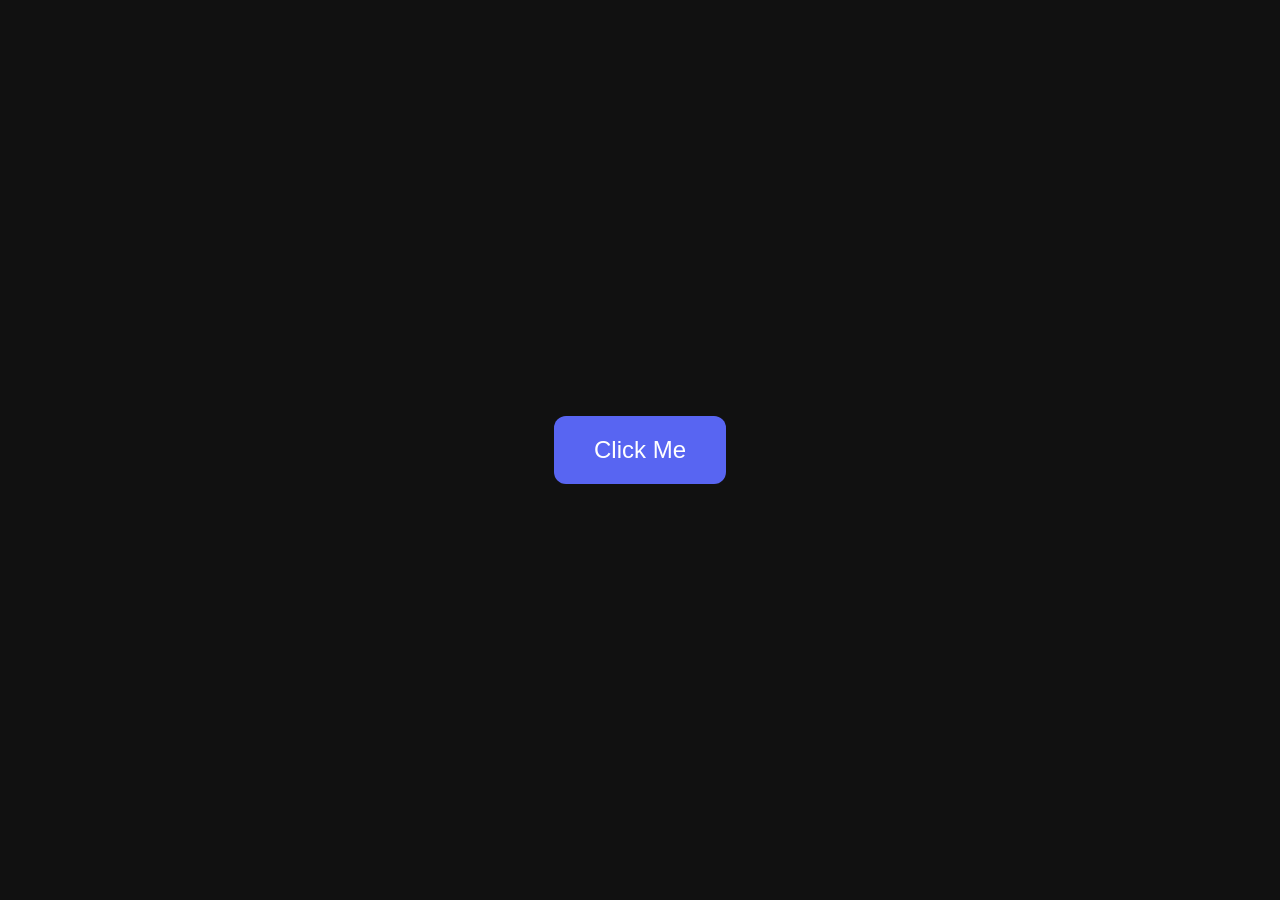
<file: index.html>
<!DOCTYPE html>
<html lang="en">
<head>
<meta charset="UTF-8">
<title>Button Page</title>
<style>
    body {
        margin: 0;
        height: 100vh;
        display: flex;
        justify-content: center;
        align-items: center;
        background-color: #111;
        font-family: Arial, sans-serif;
    }

    button {
        padding: 20px 40px;
        font-size: 24px;
        border: none;
        border-radius: 12px;
        background: #5865F2;
        color: white;
        cursor: pointer;
        transition: transform 0.15s, box-shadow 0.15s;
    }

    button:hover {
        transform: scale(1.05);
        box-shadow: 0 0 20px rgba(88,101,242,0.7);
    }
</style>
</head>
<body>

<button onclick="openGif()">Click Me</button>

<script>
function openGif() {
    window.open(
        "https://cdn.discordapp.com/attachments/1456410150016389316/1491876057576509561/povjisoo-cat-tiktok-dancing.gif?ex=69d94959&is=69d7f7d9&hm=5a330fc27d515f2e3c0cfce2771716ddad81d6caa2bc1539622f0788e265bf41&",
        "_blank"
    );
}
</script>

</body>
</html>
</file>
